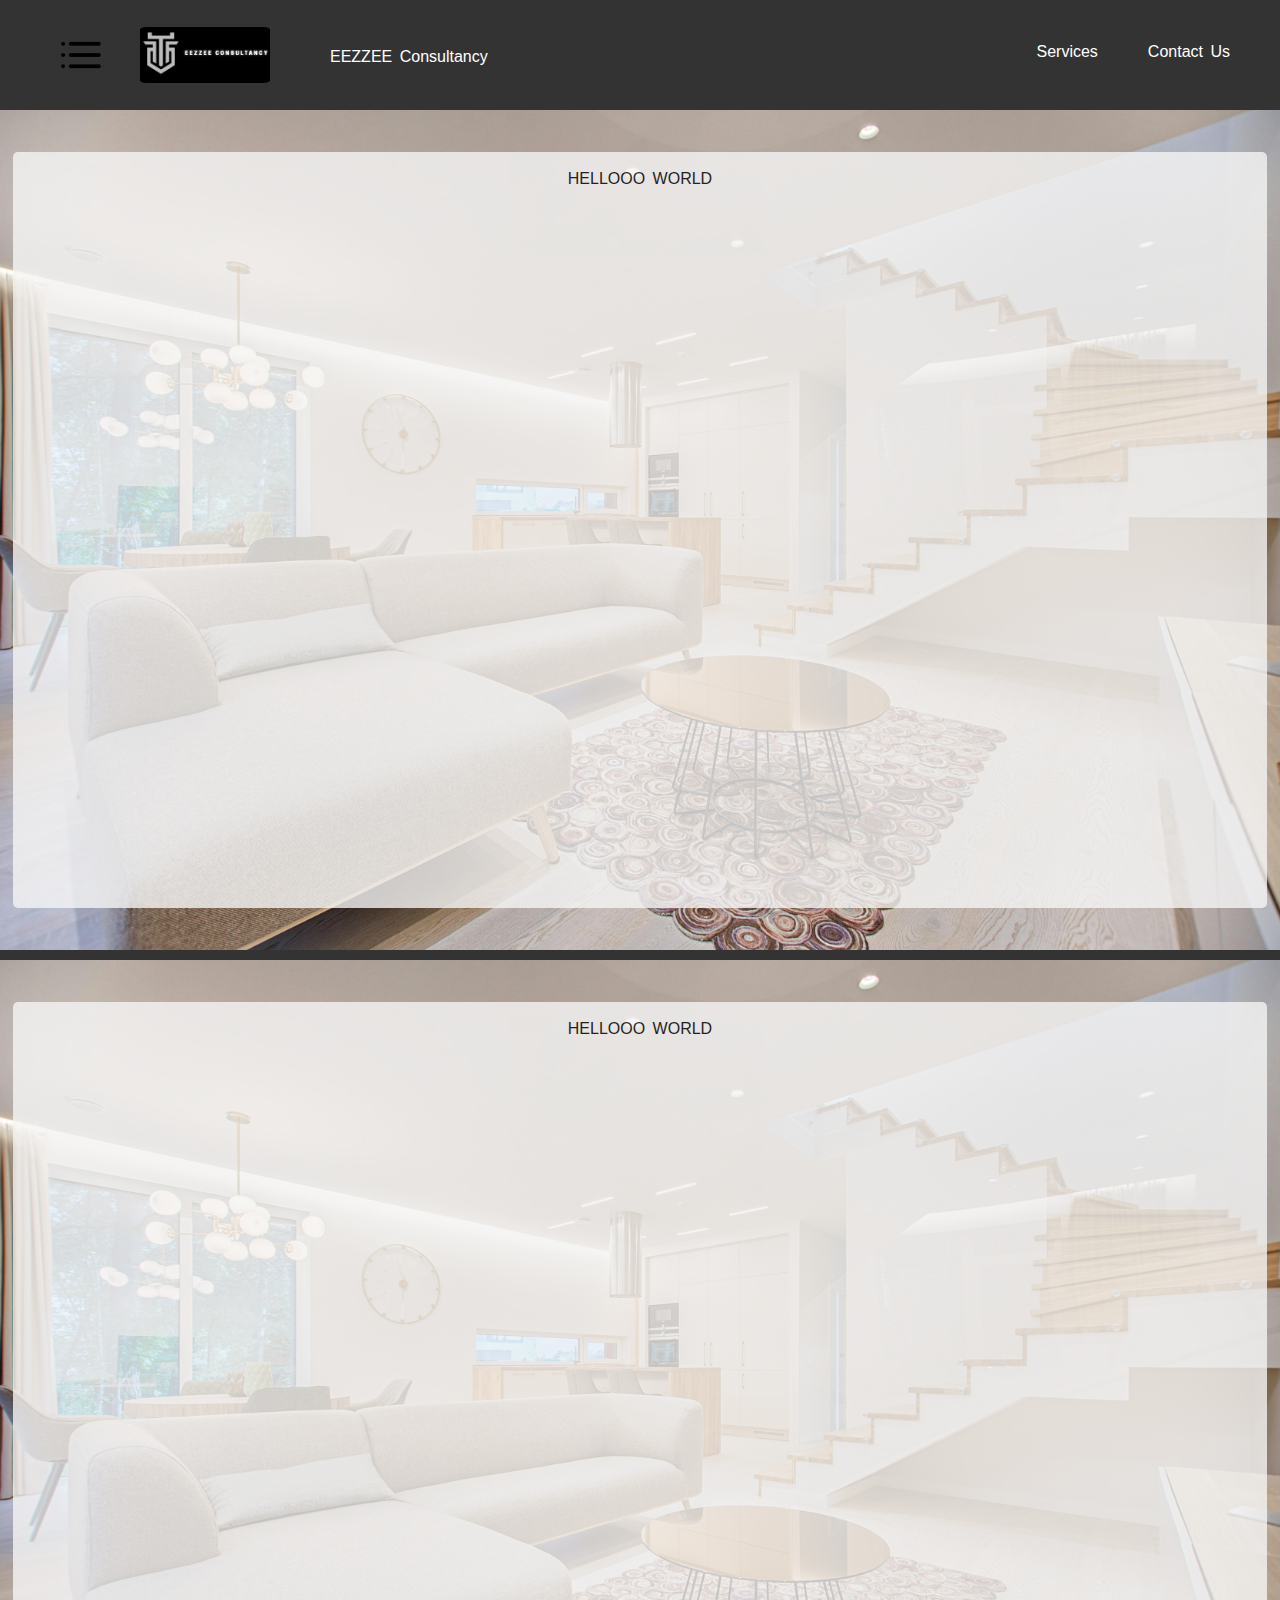
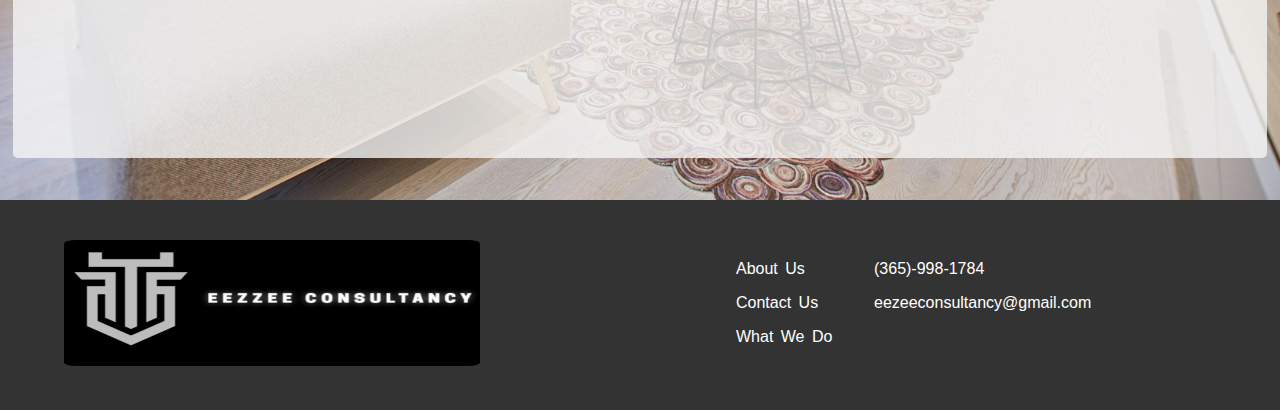
<file: html/main.html>
<html lang="en">
<head>
    <meta charset="UTF-8">
    <meta name="viewport" content="width=device-width, initial-scale=1.0">
    <title>EEZZEE Consultancy</title>

    <link rel="stylesheet" href="../css/reset.css">
    <link rel="stylesheet" href="../css/main.css">
    <link rel="stylesheet" href="../css/index.css">
</head>

<body id="body">
    
<!-- Navigation Bar -->
    <nav>
        <!-- Company Info -->
        <div class="company">
            
            <div class="pages">
                <img src="../img/dropdown.png" alt="page dropdown">
            </div>

            <div class="logo">
                <img src="../img/ezze_demo.png" alt="company logo">
            </div>

            <div class="name">
                <div class="service" onclick="scrollToSection('body')"><p class="nav-text">EEZZEE Consultancy</p></div>
            </div>

        </div>
        
        <!-- Social Media -->
        <div class="customer">
            <div class="service" onclick="scrollToSection('main')"><p class="nav-text">Services</p></div>
            <div class="contact" onclick="scrollToSection('footer')"><p class="nav-text">Contact Us</p></div>
        </div>
    </nav>

<!-- Main Text Area -->
    <main>
        <div class="textbox">
            <p>HELLOOO WORLD</p>
        </div>
    </main>

    <main id="main">
        <div class="textbox 2">
            <p>HELLOOO WORLD</p>
        </div>
    </main>

<!-- Footer -->
    <footer id="footer">
        <div class="footer1">
            <img src="../img/ezze_demo.png" alt="company logo">
        </div>

        <div class="footer2">

            <div class="left">
                <p class="footer-text">About Us</p>
                <p class="footer-text">Contact Us</p>
                <p class="footer-text">What We Do</p>
            </div>

            <div class="right">
                <p class="footer-text">(365)-998-1784</p>
                <a href="mailto:eezeeconsultancy@gmail.com"><p class="footer-text">eezeeconsultancy@gmail.com</p></a>
            </div>

        </div>

    </footer>

</body>
</html>

<script>
    function scrollToSection(sectionId) {
            var section = document.getElementById(sectionId);
            section.scrollIntoView({ behavior: 'smooth' });
    }

    window.addEventListener('scroll', function() {
        var nav = document.querySelector('nav');
        if (window.scrollY > 0) {
            nav.classList.add('scrolled'); // Add a class when scrolled
        } else {
            nav.classList.remove('scrolled'); // Remove the class when at the top
        }
    });
</script>
</file>
<file: css/main.css>
:root {
    --site-color-01: #333333;
    --site-color-01-hover: #cccccc;
    --textbox-color-01: #f5f5f5;
    --main-text-color: black;
}

main {
    width: 100%;
    height: calc(100vh - 60px);
    margin-top: 10px;
    margin-bottom: 10px;
    background-color: var(--site-color-01);
    background-image: url('../img/house.jpg');
    background-size: cover;
    background-repeat: no-repeat;
    background-position: center;
    display: flex;
    justify-content: center;
    align-items: center;
    z-index: 1;
    opacity: 1;
}

.textbox {
    height: 90%;
    width: 98%;
    background-color: var(--textbox-color-01);
    opacity: 0.8;
    text-align: center;
    border-radius: 5px;
    padding-top: 10px;
    z-index: 2;
}

.textbox p {
    color: var(--main-text-color);
}
</file>
<file: css/index.css>
:root {
    --site-color-01: #333333;
    --site-color-01-hover: #cccccc;
    --nav-color-01: #333333;
    --text-color: white;
    --scroll-color: #d3c0a4;
}

/* html {
    font-size: 62.5%;
} */

body {
    padding: 0px;
    background-color: var(--site-color-01);
    color: var(--text-color);
    font-family: "Helvetica Neue", Helvetica, Arial, sans-serif;
}

/* Textual */

div {
    display: inline;
    float: left;
}

p {
    padding-top: 8px;
    padding-bottom: 8px;
    word-spacing: 3px;
    color: var(--text-color);
}

h1 {
    font-size: 100%;
    padding-top: 8px;
    padding-bottom: 8px;
    word-spacing: 3px;
    color: var(--text-color);
}

.nav-text:hover {
    color: var(--site-color-01-hover);
}

/* Header Nav Section */
/* Define the animation */
@keyframes fadeIn {
    from {
        opacity: 0;
    }
    to {
        opacity: 1;
    }
}

/* Apply the animation */
nav {
    position: sticky;
    border-radius: 0 0 2.5% 2.5%;
    padding: 0;
    top: 0;
    width: 100%;
    height: 100px;
    display: flex;
    justify-content: space-between;
    align-items: center; /* Center items vertically */
    background-color: var(--nav-color-01);
    z-index: 99999;
    animation: fadeIn 0.5s ease-in-out; /* Adjust duration and timing function as needed */
    transition: all 0.3s ease;
}

nav.scrolled {
    /* Define styles for the nav when scrolled */
    background-color: var(--scroll-color); /* Example background color */
    box-shadow: 0 2px 4px rgba(0, 0, 0, 0.1); /* Example box shadow */
}

.company, .customer {
    margin: 0 30px;
    padding-top: 0;
    display: flex;
    align-items: center; /* Center items vertically */
}

    /* Company */
    .name, .logo, .pages {
        margin: 0 20px;
        padding-top: 2%;
    }

    .logo img {
        width: 100%;
        height: 100%;
        display: block;
        border-radius: 5%;
    }

    .logo {
        margin: 0 10px;
        height: 75%;
        width: 130px;
    }

    .pages img {
        width: 100%;
        height: 100%;
        display: block;
    }

    .pages {
        margin: 0 20px;
        height: 70px;
        width: 60px;
    }

    /* Social Media */
    .service, .contact {
        margin: 0 20px;
        margin-left: 30px;
        padding-top: 2%;
    }

/* Footer */

footer {
    text-align: left;
    background-color: var(--site-color-01);
    color: var(--text-color);
    width: 100%;
    height: 200px; 
    display: flex;
    justify-content: space-between;  
    padding-top: 30px;
    padding-bottom: 30px;
}

.footer-text:hover {
    color: var(--site-color-01-hover);
    text-decoration: underline;
}

.footer1 {
    margin: 0 20% 0 5%;
    height: 90%;
    width: 70px;
    flex: 1; 
}

.footer1 img {
    width: 100%;
    height: 100%;
    display: block;
    border-radius: 3%;
}

.footer2 {
    flex: 1; 
    margin: 0 10% 0 0;
    justify-content: space-between;  
}

.left {
    padding-right: 5%;
    padding-top: 12px;
    padding-bottom: 12px;
} 

.right {
    padding-left: 5%;
    padding-top: 12px;
    padding-bottom: 12px;
}
</file>
